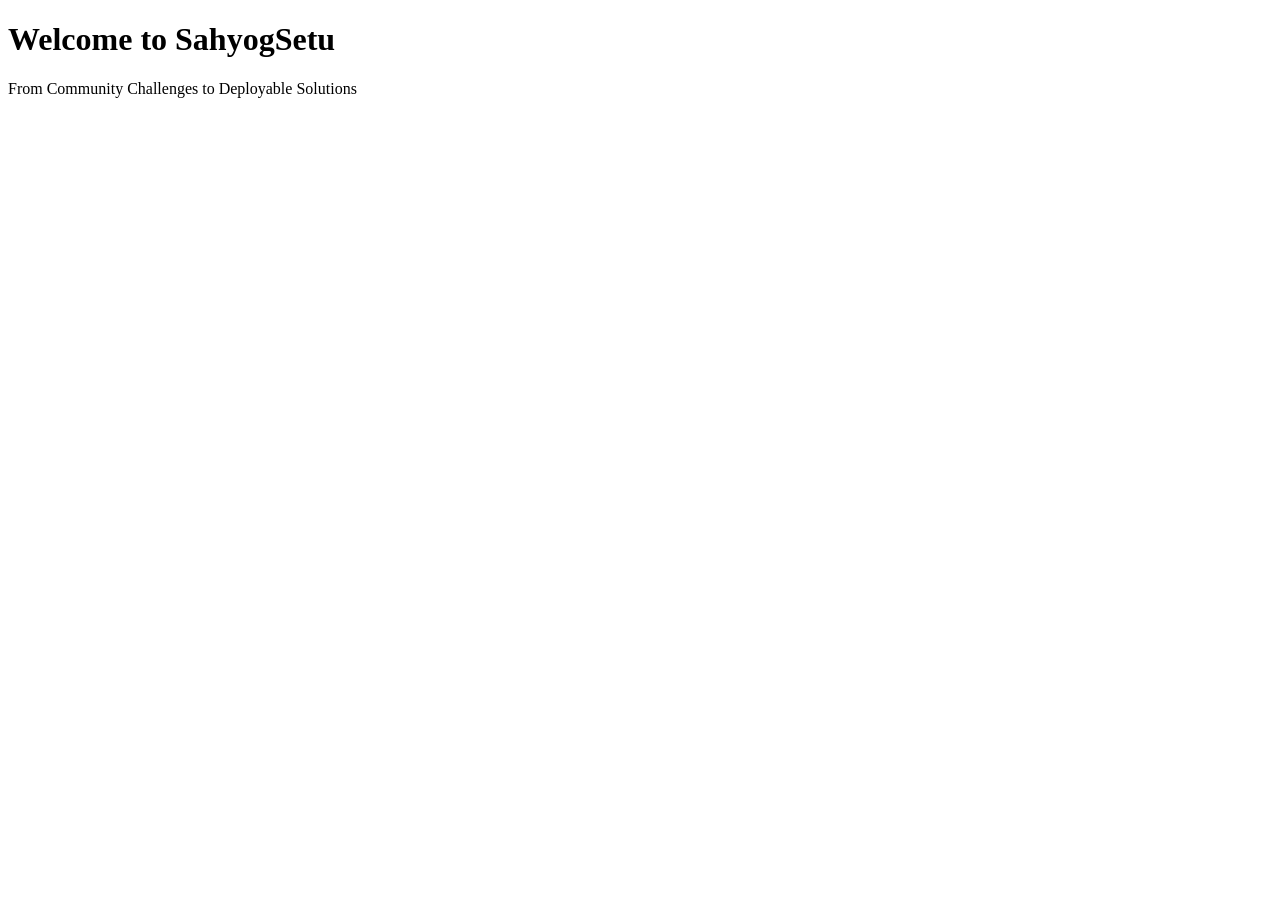
<file: routes/templates/index.html>
<!DOCTYPE html>
<html lang="en">
<head>
    <meta charset="UTF-8">
    <meta name="viewport" content="width=device-width, initial-scale=1.0">
    <title>SahyogSetu</title>
</head>
<body>

    <h1>Welcome to SahyogSetu</h1>

    <p>
        From Community Challenges to Deployable Solutions
    </p>

</body>
</html>
</file>
